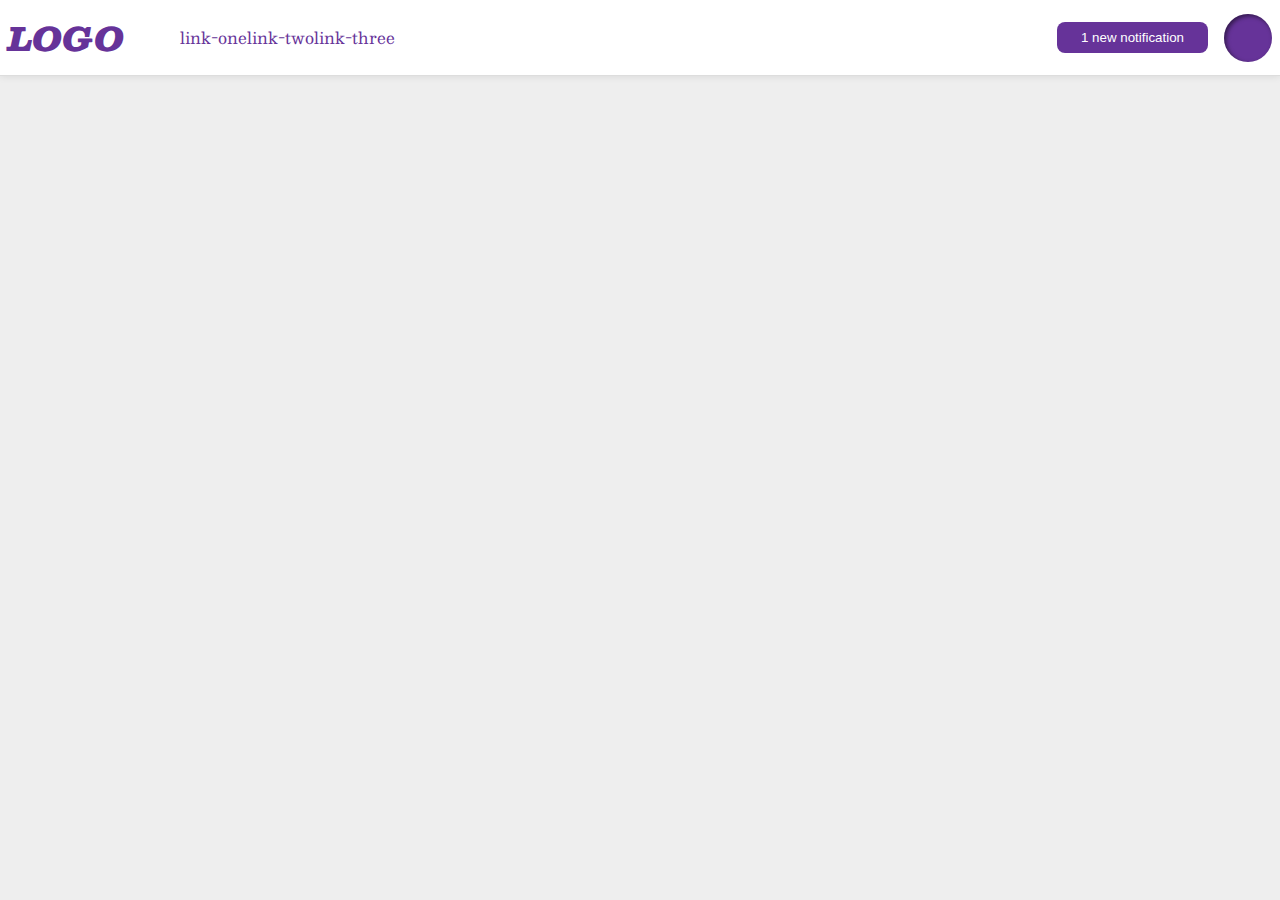
<file: flex/03-flex-header-2/index.html>
<!DOCTYPE html>
<html lang="en">
  <head>
    <meta charset="UTF-8">
    <meta http-equiv="X-UA-Compatible" content="IE=edge">
    <meta name="viewport" content="width=device-width, initial-scale=1.0">
    <title>Flex Header 2</title>
    <link rel="stylesheet" href="style.css">
  </head>
  <body>
    <div class="header">
      <div class="left">
        <div class="logo">
          LOGO
        </div>
        <ul class="links">
          <li><a href="google.com">link-one</a></li>
          <li><a href="google.com">link-two</a></li>
          <li><a href="google.com">link-three</a></li>
        </ul>
      </div>
      <div class="right"> 
        <div><button class="notifications">
          1 new notification
        </button></div>
        <div class="profile-image"></div>
      </div>
      
    </div>
  </body>
</html>
</file>
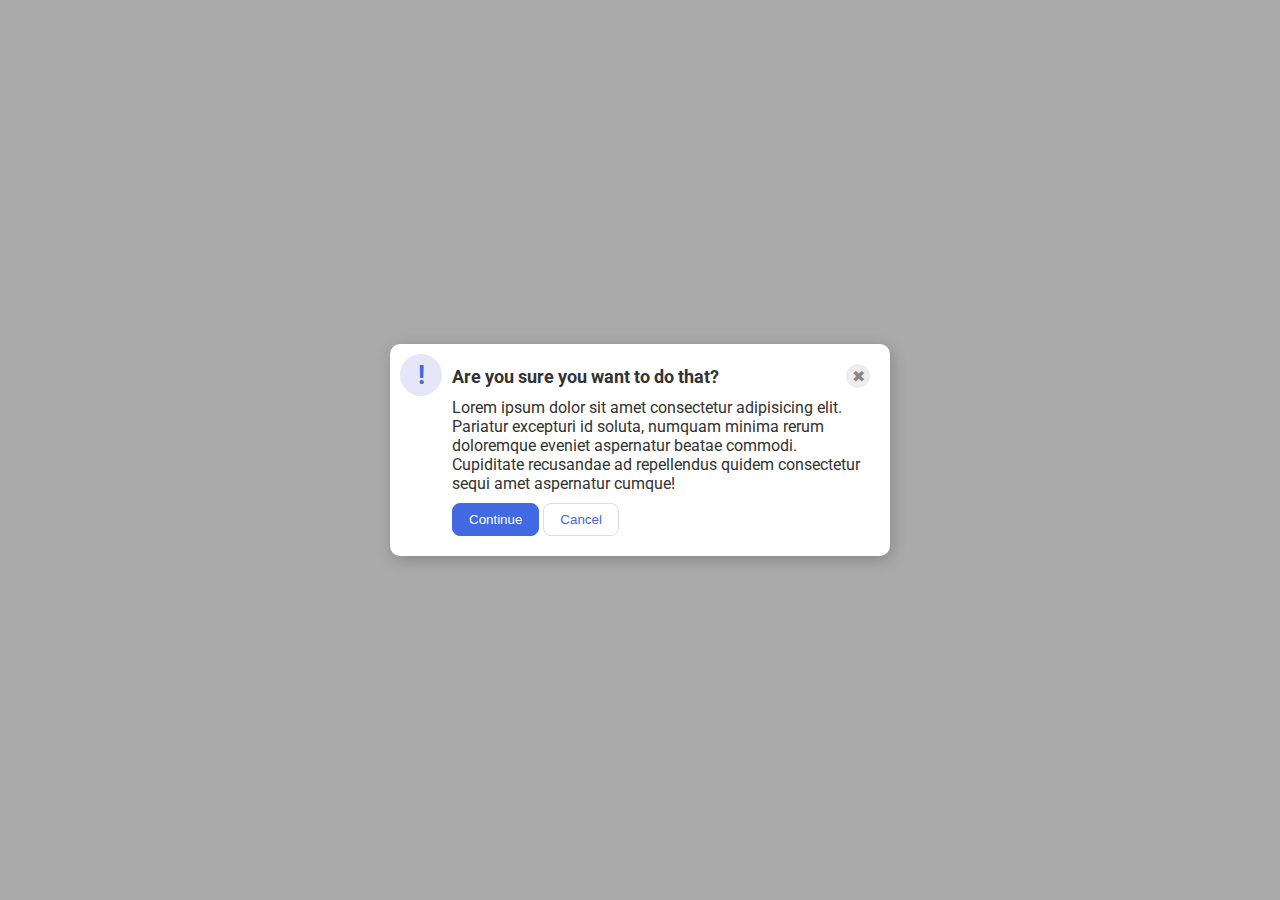
<file: flex/05-flex-modal/index.html>
<!DOCTYPE html>
<html lang="en">
  <head>
    <meta charset="UTF-8">
    <meta http-equiv="X-UA-Compatible" content="IE=edge">
    <meta name="viewport" content="width=device-width, initial-scale=1.0">
    <link rel="stylesheet" href="style.css">
    <title>Modal</title>
  </head>
  <body>
    <div class="modal">
      <div class="icon">!</div>
      <div class="column">
          <div class="header">Are you sure you want to do that?
            <div class="close-button">✖</div>
          </div>
        <div class="text">Lorem ipsum dolor sit amet consectetur adipisicing elit. Pariatur excepturi id soluta, numquam minima rerum doloremque eveniet aspernatur beatae commodi. Cupiditate recusandae ad repellendus quidem consectetur sequi amet aspernatur cumque!</div>
        <div class="button">
          <button class="continue">Continue</button>
          <button class="cancel">Cancel</button>
        </div>  
      </div>
    </div>
  </body>
</html>
</file>
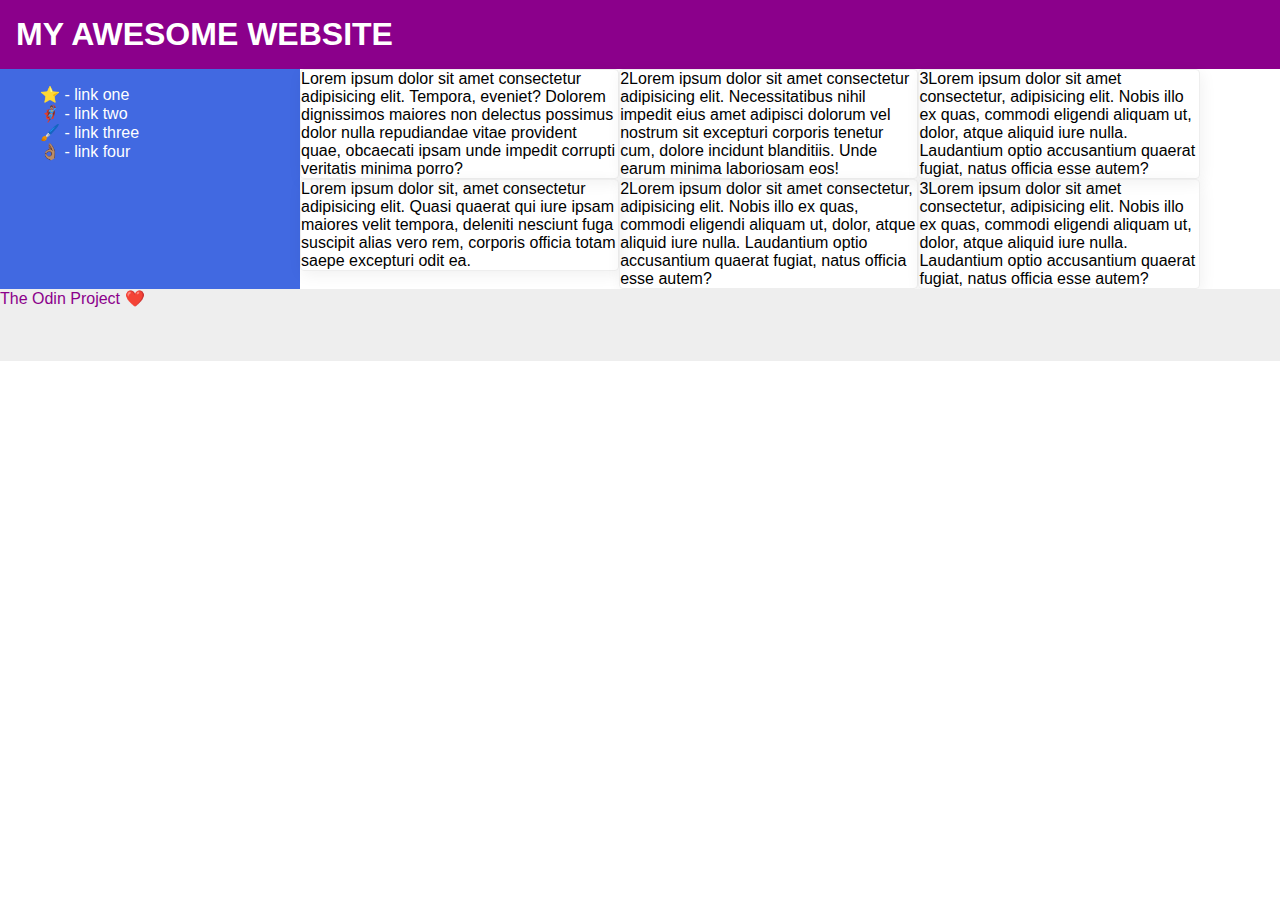
<file: flex/07-flex-layout-2/index.html>
<!DOCTYPE html>
<html lang="en">
  <head>
    <meta charset="UTF-8">
    <meta http-equiv="X-UA-Compatible" content="IE=edge">
    <meta name="viewport" content="width=device-width, initial-scale=1.0">
    <title>The Holy Grail</title>
    <link rel="stylesheet" href="style.css">
  </head>
  <body>
    <div class="header">
      MY AWESOME WEBSITE
    </div>
    <div class="content">
      <div class="sidebar">
        <ul>
          <li><a href="#">⭐ - link one</a></li>
          <li><a href="#">🦸🏽‍♂️ - link two</a></li>
          <li><a href="#">🖌️ - link three</a></li>
          <li><a href="#">👌🏽 - link four</a></li>
        </ul>
      </div>
      <div class="cards">
        <div class="">
          <div class="card">Lorem ipsum dolor sit amet consectetur adipisicing elit. Tempora, eveniet? Dolorem dignissimos maiores non delectus possimus dolor nulla repudiandae vitae provident quae, obcaecati ipsam unde impedit corrupti veritatis minima porro?</div>
          <div class="card">Lorem ipsum dolor sit, amet consectetur adipisicing elit. Quasi quaerat qui iure ipsam maiores velit tempora, deleniti nesciunt fuga suscipit alias vero rem, corporis officia totam saepe excepturi odit ea.</div>
        </div>
        <div class="">
          <div class="card">2Lorem ipsum dolor sit amet consectetur adipisicing elit. Necessitatibus nihil impedit eius amet adipisci dolorum vel nostrum sit excepturi corporis tenetur cum, dolore incidunt blanditiis. Unde earum minima laboriosam eos!</div>
          <div class="card">2Lorem ipsum dolor sit amet consectetur, adipisicing elit. Nobis illo ex quas, commodi eligendi aliquam ut, dolor, atque aliquid iure nulla. Laudantium optio accusantium quaerat fugiat, natus officia esse autem?</div>
        </div>
        <div class="">
          <div class="card">3Lorem ipsum dolor sit amet consectetur, adipisicing elit. Nobis illo ex quas, commodi eligendi aliquam ut, dolor, atque aliquid iure nulla. Laudantium optio accusantium quaerat fugiat, natus officia esse autem?</div>
          <div class="card">3Lorem ipsum dolor sit amet consectetur, adipisicing elit. Nobis illo ex quas, commodi eligendi aliquam ut, dolor, atque aliquid iure nulla. Laudantium optio accusantium quaerat fugiat, natus officia esse autem?</div>
        </div>
      </div>
    </div>  
    <div class="footer">
      The Odin Project ❤️
    </div>
  </body>
</html>
</file>
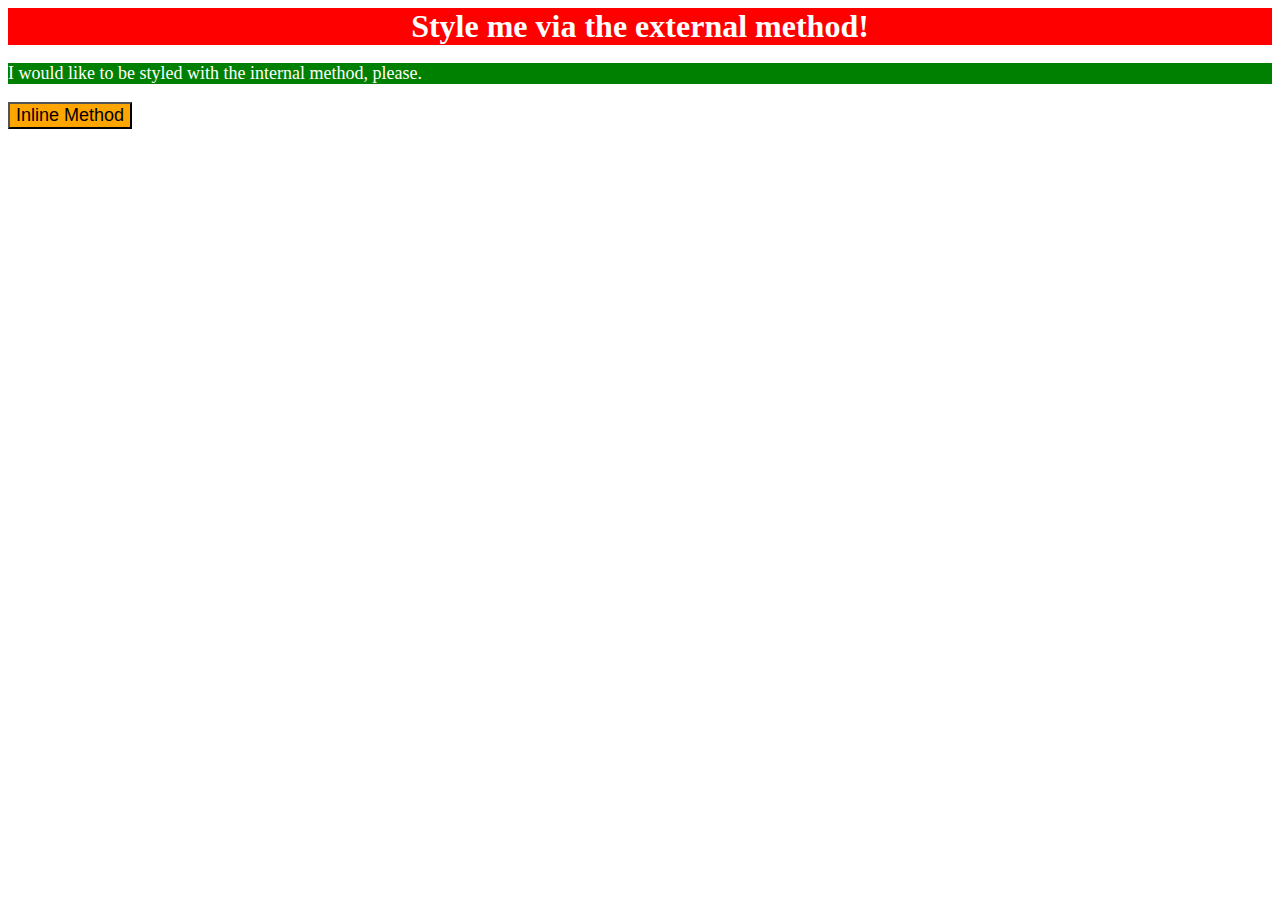
<file: foundations/01-css-methods/index.html>
<!DOCTYPE html>
<html lang="en">
  <head>
    <meta charset="UTF-8">
    <meta http-equiv="X-UA-Compatible" content="IE=edge">
    <meta name="viewport" content="width=device-width, initial-scale=1.0">
    <title>Methods for Adding CSS</title>
    <link rel="stylesheet" href="./style.css">
    <style>
      p {
        background-color: green; 
        color: white; 
        font-size: 18px;
      }
    </style>
  </head>
  <body>
    <div>Style me via the external method!</div>
    <p>I would like to be styled with the internal method, please.</p>
    <button style="background-color:orange; font-size: 18px;">Inline Method</button>
  </body>
</html>
</file>
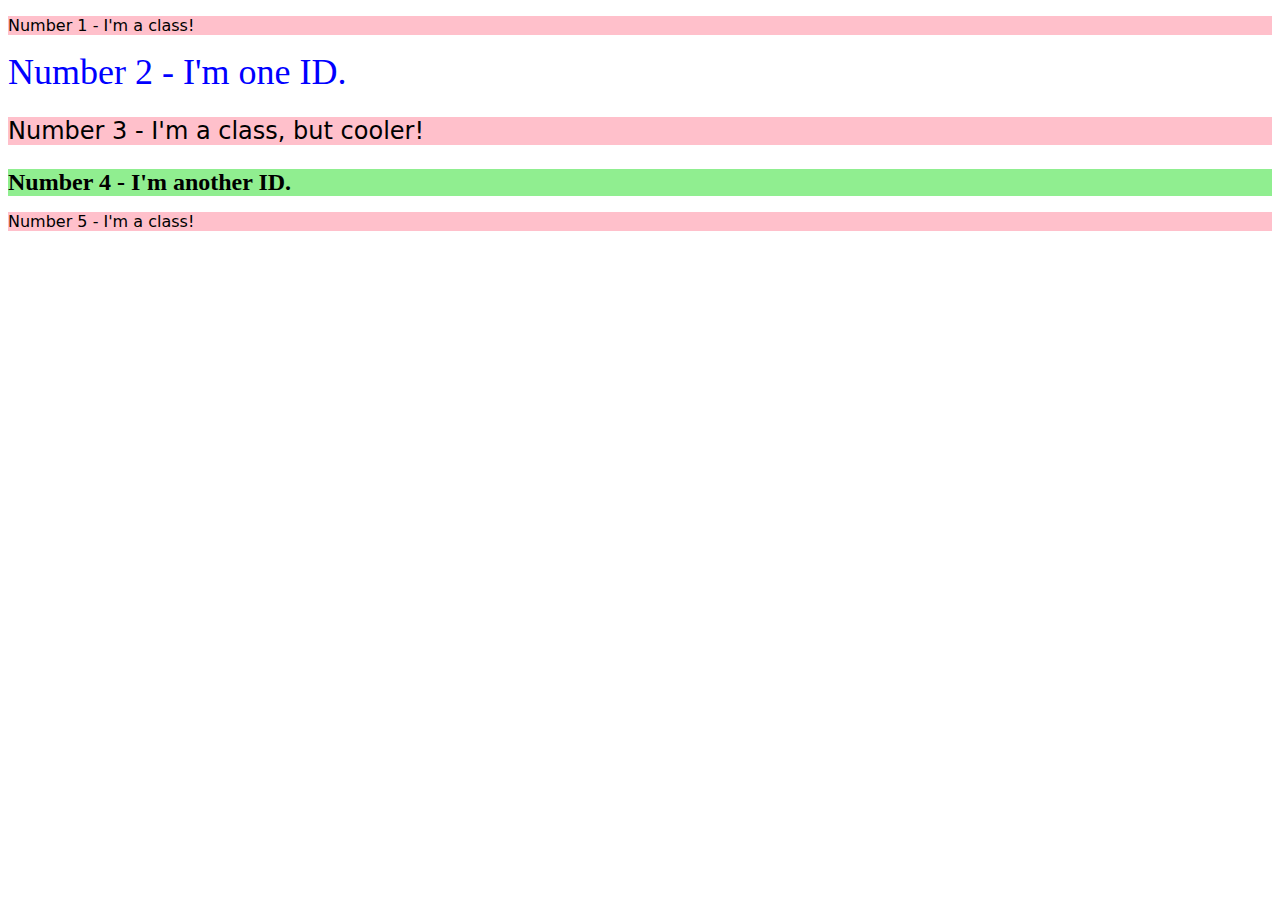
<file: foundations/02-class-id-selectors/index.html>
<!DOCTYPE html>
<html lang="en">
  <head>
    <meta charset="UTF-8">
    <meta http-equiv="X-UA-Compatible" content="IE=edge">
    <meta name="viewport" content="width=device-width, initial-scale=1.0">
    <title>Class and ID Selectors</title>
    <link rel="stylesheet" href="style.css">
  </head>
  <body>
    <p class="one">Number 1 - I'm a class!</p>
    <div id="two">Number 2 - I'm one ID.</div>
    <p class="three">Number 3 - I'm a class, but cooler!</p>
    <div id="four">Number 4 - I'm another ID.</div>
    <p class="five">Number 5 - I'm a class!</p>
  </body>
</html>
</file>
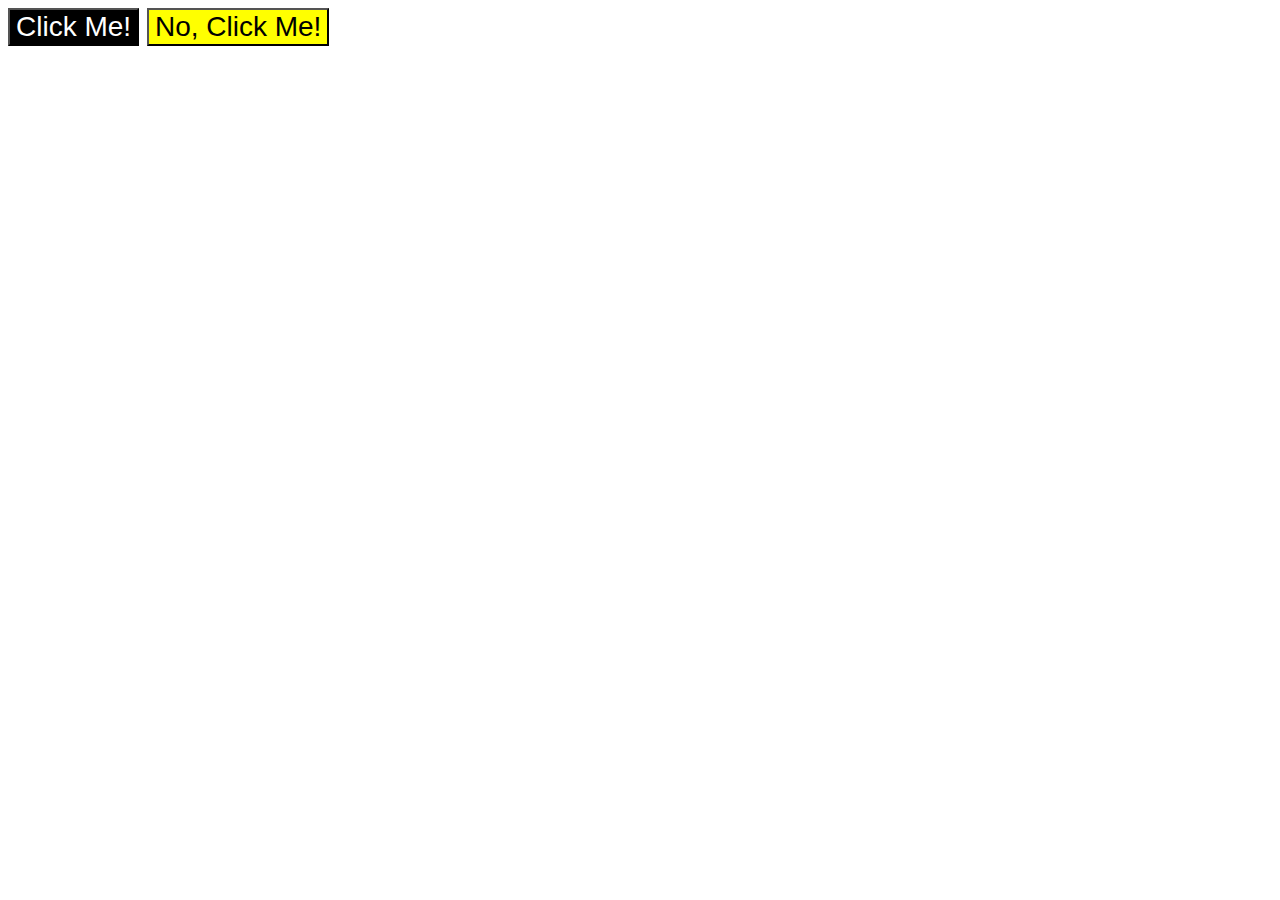
<file: foundations/03-grouping-selectors/index.html>
<!DOCTYPE html>
<html lang="en">
  <head>
    <meta charset="UTF-8">
    <meta http-equiv="X-UA-Compatible" content="IE=edge">
    <meta name="viewport" content="width=device-width, initial-scale=1.0">
    <title>Grouping Selectors</title>
    <link rel="stylesheet" href="style.css">
  </head>
  <body>
    <button class="click">Click Me!</button>
    <button class="noclick">No, Click Me!</button>
  </body>
</html>
</file>
<file: flex/03-flex-header-2/style.css>
/* this is some magical font-importing.  
you'll learn about it later. */
@import url('https://fonts.googleapis.com/css2?family=Besley:ital,wght@0,400;1,900&display=swap');

body {
  margin: 0;
  background: #eee;
  font-family: Besley, serif;
}

.header {
  background: white;
  border-bottom: 1px solid #ddd;
  box-shadow: 0 0 8px rgba(0,0,0,.1);
  padding: 8px;
  display: flex;
  justify-content: space-between;
}

.profile-image {
  background: rebeccapurple;
  box-shadow: inset 2px 2px 4px rgba(0,0,0,.5);
  border-radius: 50%;
  width: 48px;
  height: 48px;
}

.logo {
  color: rebeccapurple;
  font-size: 32px;
  font-weight: 900;
  font-style: italic;
}

button {
  border: none;
  border-radius: 8px;
  background: rebeccapurple;
  color: white;
  padding: 8px 24px;
}

a {
  /* this removes the line under our links */
  text-decoration: none;
  color: rebeccapurple;
}

ul {
  list-style-type: none;
}

.left {
  display: flex;
  align-items: center;
  gap: 16px;
}
.left .links {
  display: flex;
  
}

.right {
  display: flex;
  align-items: center;
  gap: 16px;
}
.right .notifications{
  display: flex;
}
</file>
<file: flex/05-flex-modal/style.css>
@import url('https://fonts.googleapis.com/css2?family=Roboto:wght@400;700&display=swap');

html, body {
  height: 100%;
}

body {
  font-family: Roboto, sans-serif;
  margin: 0;
  background: #aaa;
  color: #333;
  /* I'll give you this one for free lol */
  display: flex;
  align-items: center;
  justify-content: center;
}

.modal {
  background: white;
  width: 480px;
  border-radius: 10px;
  box-shadow: 2px 4px 16px rgba(0,0,0,.2);
  padding: 10px;
  display: flex;
}

.icon {
  color: royalblue;
  font-size: 26px;
  font-weight: 700;
  background: lavender;
  width: 42px;
  height: 42px;
  border-radius: 50%;
  display: flex;
  align-items: center;
  justify-content: center;
  flex-shrink: 0;
}

.column {
  padding: 10px;
  display: flex;
  flex-direction: column;
  justify-content: flex-start;
}

.close-button {
  background: #eee;
  border-radius: 50%;
  color: #888;
  font-weight: 400;
  font-size: 16px;
  height: 24px;
  width: 24px;
  display: flex;
  align-items: center;
  justify-content: center;
}

button {
  padding: 8px 16px;
  border-radius: 8px;
}

.text {
  margin-bottom: 10px;
  
}

.header {
  font-weight: bold;
  font-size: large;
  display: flex;
  justify-content: space-between;
  align-items: center;
  margin-bottom: 10px;;
}

button.continue {
  background: royalblue;
  border: 1px solid royalblue;
  color: white;
}

button.cancel {
  background: white;
  border: 1px solid #ddd;
  color: royalblue;
}
</file>
<file: flex/07-flex-layout-2/style.css>
body {
  font-family: -apple-system, BlinkMacSystemFont, 'Segoe UI', Roboto, Oxygen, Ubuntu, Cantarell, 'Open Sans', 'Helvetica Neue', sans-serif;
  margin: 0;
  min-height: 100%;
  height: 100%;
  width: 100%;
  display: flex;
  flex-direction: column;
}

html {
  min-height: 100%;
}

.header {
  background: darkmagenta;
  color: white;
  font-size: 32px;
  font-weight: 900;
  padding: 16px;

}

.footer {
  height: 72px;
  background: #eee;
  color: darkmagenta;
  display: flex;
}

.sidebar {
  width: 300px;
  background: royalblue;
  display: flex;
}

.content {
  display: flex;
  width: 100vw;
}

.cards {
  display: flex;
  width: 900px;
  flex-shrink: 0;
}


.card {
  border: 1px solid #eee;
  box-shadow: 2px 4px 16px rgba(0,0,0,.06);
  border-radius: 4px;
}

ul {
  list-style: none;
  
}

a {
  text-decoration: none;
  color: white;
}
</file>
<file: foundations/01-css-methods/style.css>
div {
    background-color: red; 
    color: white; 
    font-size: 32px; 
    font-weight: bold;
    text-align: center;
}
</file>
<file: foundations/02-class-id-selectors/style.css>
p {
    background-color: #ffc0cb;
    font-family:Verdana, 'DejaVu Sans', sans-serif;
 }

#two{
    color: hsl(240, 100%, 50%);
    font-size: 36px;
}

.three{
    font-size: 24px;
}

#four{
    background-color: #90ee90;
    font-weight: bold;
    font-size: 24px;
}
</file>
<file: foundations/03-grouping-selectors/style.css>
* {
    font-size: 28px;
    font-family: Helvetica, 'Times New Roman', sans-serif;
}

.click{
    background-color: #000000;
    color: white;
}

.noclick {
    background-color: hsl(60, 100%, 50%);
}
</file>
